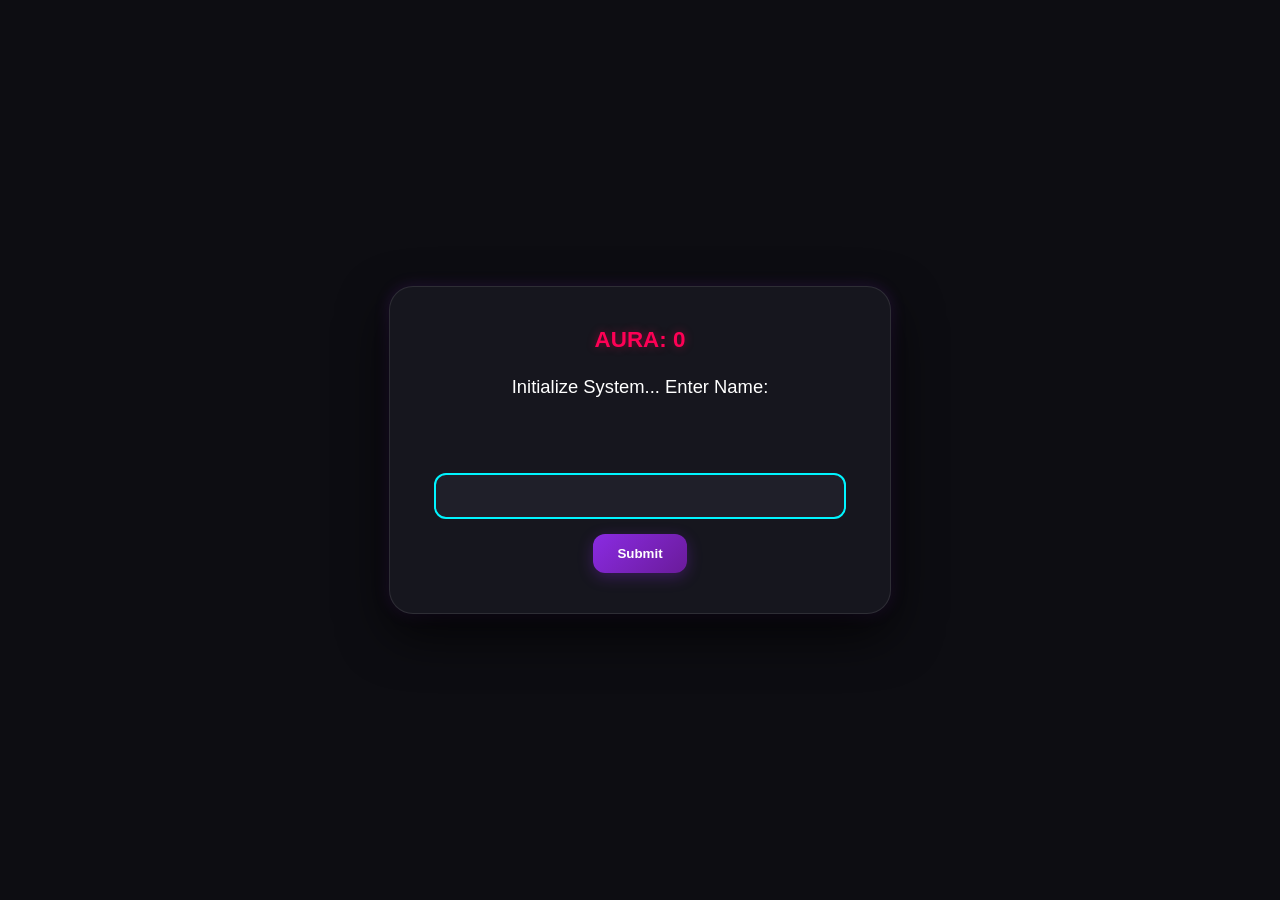
<file: index.html>
<!DOCTYPE html>
<html lang="en">
<head>
    <meta charset="UTF-8">
    <meta name="viewport" content="width=device-width, initial-scale=1.0">
    <title>Aura Loop Engine</title>
    <link rel="stylesheet" href="style.css"> <title>Aura Checker</title>
</head>
<body>

<div id="game-card">
    <div id="stats">AURA: <span id="aura-count">0</span></div>
    <div id="bot-text">Initialize System... Enter Name:</div>

    <div id="input-area">
        <input type="text" id="user-input" autofocus>
        <br>
        <button onclick="processLogic()">Submit</button>
    </div>

    <div id="category-area" class="hidden">
        <button onclick="startCategory('anime')">Anime</button>
        <button onclick="startCategory('sports')">Sports</button>
        <button onclick="startCategory('movies')">Movies</button>
    </div>

    <div id="final-area" class="hidden">
        <button onclick="location.reload()">Reboot System</button>
    </div>
</div>

<script>
    // --- QUESTION BANK (The "Loop" Data) ---
    const questionBank = {
        anime: [
            { q: "ONE WORD: Who is the 'Ghost of the Uchiha'?", a: "madara", era: "millennial" },
            { q: "ONE WORD: What is the last name of 'Light' from Death Note?", a: "yagami", era: "millennial" },
            { q: "ONE WORD: What is the name of Naruto's orange fox?", a: "kurama", era: "genZ" }
        ],
        sports: [
            { q: "ONE WORD: Last name of the GOAT 'Lionel'?", a: "messi", era: "alpha" },
            { q: "ONE WORD: What is CR7's iconic celebration word?", a: "siuu", era: "alpha" },
            { q: "ONE WORD: Which city did Kobe Bryant represent? (Initials)", a: "la", era: "genZ" }
        ],
        movies: [
            { q: "ONE WORD: Last name of Harry?", a: "potter", era: "genZ" },
            { q: "ONE WORD: In 'Inception', what is the spinning top called?", a: "totem", era: "millennial" }
        ]
    };

    let aura = 0;
    let gameState = "NAME";
    let currentQuestions = [];
    let qIndex = 0;
    let scores = { alpha: 0, genZ: 0, millennial: 0 };

    const botText = document.getElementById('bot-text');
    const userInput = document.getElementById('user-input');
    const auraDisplay = document.getElementById('aura-count');

    function processLogic() {
        let val = userInput.value.trim().toLowerCase();
        if (gameState === "NAME") {
            botText.innerText = `Welcome ${val}. Select your Category loop:`;
            document.getElementById('input-area').classList.add('hidden');
            document.getElementById('category-area').classList.remove('hidden');
            gameState = "PICKING";
        } 
        else if (gameState === "LOOP") {
            handleAnswer(val);
        }
        userInput.value = "";
    }

    function startCategory(cat) {
        currentQuestions = questionBank[cat];
        qIndex = 0;
        gameState = "LOOP";
        document.getElementById('category-area').classList.add('hidden');
        document.getElementById('input-area').classList.remove('hidden');
        askQuestion();
    }

    function askQuestion() {
        if (qIndex < currentQuestions.length) {
            botText.innerText = currentQuestions[qIndex].q;
        } else {
            showVerdict();
        }
    }

    function handleAnswer(val) {
        let currentQ = currentQuestions[qIndex];
        
        if (val === currentQ.a) {
            aura += 100;
            scores[currentQ.era]++;
            botText.innerText = "WELL DONE KID! +100 Aura.";
        } else {
            aura -= 50;
            botText.innerText = "COMMON DUMBO! Go watch it. -50 Aura.";
        }
        
        auraDisplay.innerText = aura;
        qIndex++; // Move to next question automatically

        // Small delay so user can read the feedback before next question pops up
        setTimeout(askQuestion, 1500);
    }

    function showVerdict() {
        gameState = "FINISHED";
        document.getElementById('input-area').classList.add('hidden');
        document.getElementById('final-area').classList.remove('hidden');

        let era = Object.keys(scores).reduce((a, b) => scores[a] > scores[b] ? a : b);
        let eraName = era === "alpha" ? "Gen Alpha" : era === "genZ" ? "Gen Z" : "Millennial";

        botText.innerHTML = `VERDICT: ${eraName}<br>Aura Status: ${aura > 150 ? "GIGACHAD" : "NPC"}`;
    }

    // Allow Enter key to submit
    userInput.addEventListener("keyup", (event) => { if (event.key === "Enter") processLogic(); });

    function handleAnswer(val) {
    let currentQ = currentQuestions[qIndex];
    let card = document.getElementById('game-card'); // Get the card element
    
    if (val === currentQ.a) {
        aura += 100;
        scores[currentQ.era]++;
        botText.innerText = "WELL DONE KID! +100 Aura.";
        
        // Trigger Success Glow
        card.classList.add('success-glow');
        setTimeout(() => card.classList.remove('success-glow'), 600);
    } else {
        aura -= 50;
        botText.innerText = "COMMON DUMBO! -50 Aura.";
        
        // Trigger Error Shake
        card.classList.add('error-shake');
        setTimeout(() => card.classList.remove('error-shake'), 400);
    }
    
    auraDisplay.innerText = aura;
    qIndex++; 
    setTimeout(askQuestion, 1500);
}
</script>

</body>
</html>
</file>
<file: style.css>
/* Custom Properties for easy color changes */
:root {
    --bg-color: #0d0d12;
    --card-bg: #16161e;
    --accent-primary: #8a2be2; /* Electric Purple */
    --accent-secondary: #00f5ff; /* Neon Cyan */
    --text-main: #ffffff;
    --text-dim: #a0a0ab;
    --aura-red: #ff0055;
    --correct-green: #39ff14;
}

body {
    background-color: var(--bg-color);
    color: var(--text-main);
    font-family: 'Inter', 'Segoe UI', Roboto, sans-serif;
    display: flex;
    justify-content: center;
    align-items: center;
    height: 100vh;
    margin: 0;
    overflow: hidden;
}

#game-card {
    background: var(--card-bg);
    width: 420px;
    padding: 40px;
    border-radius: 24px;
    box-shadow: 0 20px 50px rgba(0, 0, 0, 0.7), 
                0 0 15px rgba(138, 43, 226, 0.2);
    border: 1px solid rgba(255, 255, 255, 0.1);
    text-align: center;
    transition: transform 0.3s ease;
}

h1 {
    font-size: 1.8rem;
    background: linear-gradient(45deg, var(--accent-primary), var(--accent-secondary));
    background-clip: text;
    -webkit-background-clip: text;
    -webkit-text-fill-color: transparent;
    margin-bottom: 10px;
    text-transform: uppercase;
    letter-spacing: 2px;
}

#stats {
    font-size: 1.4rem;
    font-weight: 800;
    color: var(--aura-red);
    text-shadow: 0 0 10px rgba(255, 0, 85, 0.4);
    margin-bottom: 20px;
}

#bot-text {
    font-size: 1.15rem;
    line-height: 1.5;
    color: var(--text-main);
    min-height: 80px;
    margin-bottom: 20px;
}

input {
    width: 90%;
    padding: 12px 15px;
    background: #1f1f29;
    border: 2px solid #333;
    border-radius: 12px;
    color: white;
    font-size: 1rem;
    outline: none;
    transition: border-color 0.3s;
}

input:focus {
    border-color: var(--accent-secondary);
}

button {
    background: linear-gradient(135deg, var(--accent-primary), #6a1b9a);
    color: white;
    border: none;
    padding: 12px 24px;
    border-radius: 12px;
    font-weight: bold;
    cursor: pointer;
    margin-top: 15px;
    transition: all 0.3s ease;
    box-shadow: 0 4px 15px rgba(138, 43, 226, 0.3);
}

button:hover {
    transform: translateY(-2px);
    box-shadow: 0 6px 20px rgba(138, 43, 226, 0.5);
}

.category-grid button {
    width: 100%;
    background: #252533;
    border: 1px solid #3d3d4d;
}

.category-grid button:hover {
    background: var(--accent-primary);
}

.hidden { display: none; }

/* --- ANIMATIONS --- */

/* Shake effect for Wrong Answers */
@keyframes shake {
    0% { transform: translateX(0); }
    25% { transform: translateX(-10px); border-color: #ff0055; }
    50% { transform: translateX(10px); }
    75% { transform: translateX(-10px); }
    100% { transform: translateX(0); }
}

/* Glow Pulse for Correct Answers */
@keyframes pulse-glow {
    0% { box-shadow: 0 0 5px rgba(57, 255, 20, 0.2); }
    50% { box-shadow: 0 0 30px rgba(57, 255, 20, 0.8); border-color: var(--correct-green); }
    100% { box-shadow: 0 0 5px rgba(57, 255, 20, 0.2); }
}

/* Floating effect for the whole card */
@keyframes float {
    0% { transform: translateY(0px); }
    50% { transform: translateY(-10px); }
    100% { transform: translateY(0px); }
}

/* Applying the float to the card by default */
#game-card {
    animation: float 4s ease-in-out infinite;
}

/* Classes to be triggered by JavaScript */
.error-shake {
    animation: shake 0.4s linear;
}

.success-glow {
    animation: pulse-glow 0.6s ease-in-out;
}
</file>
